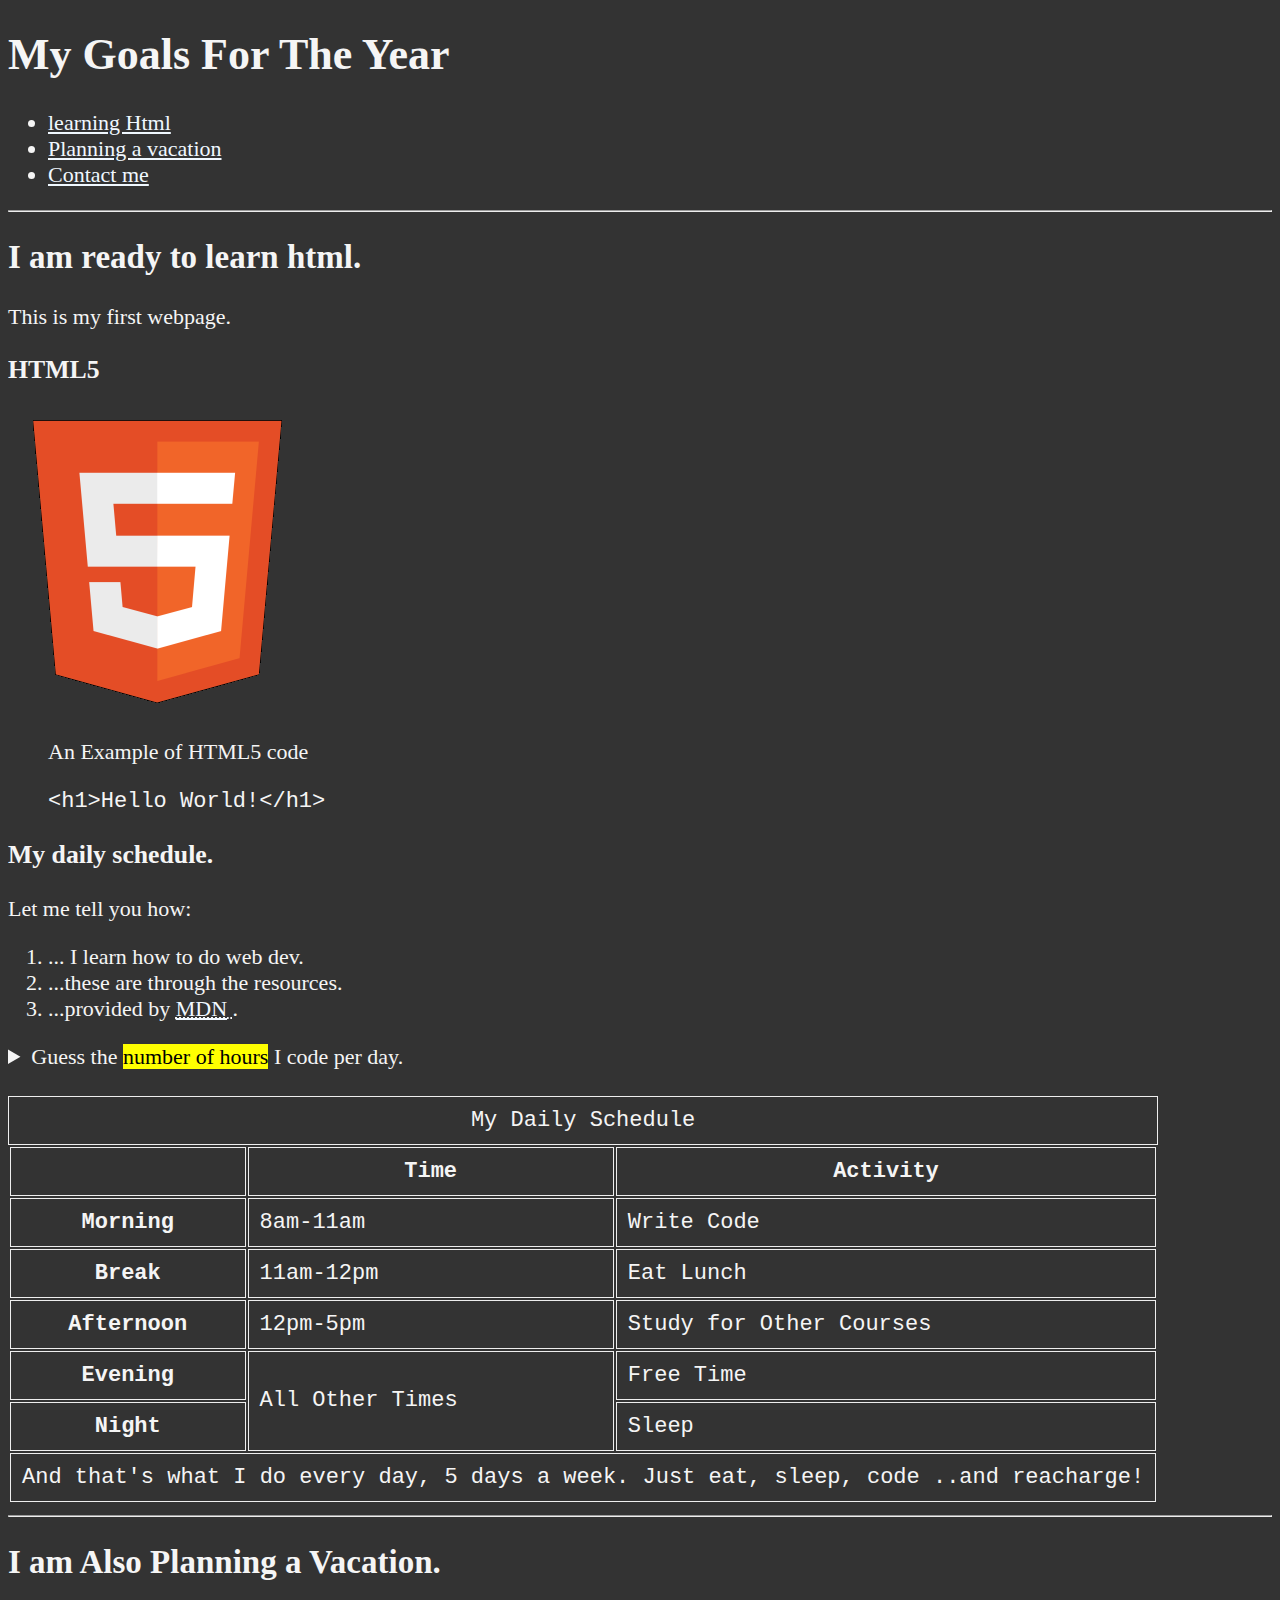
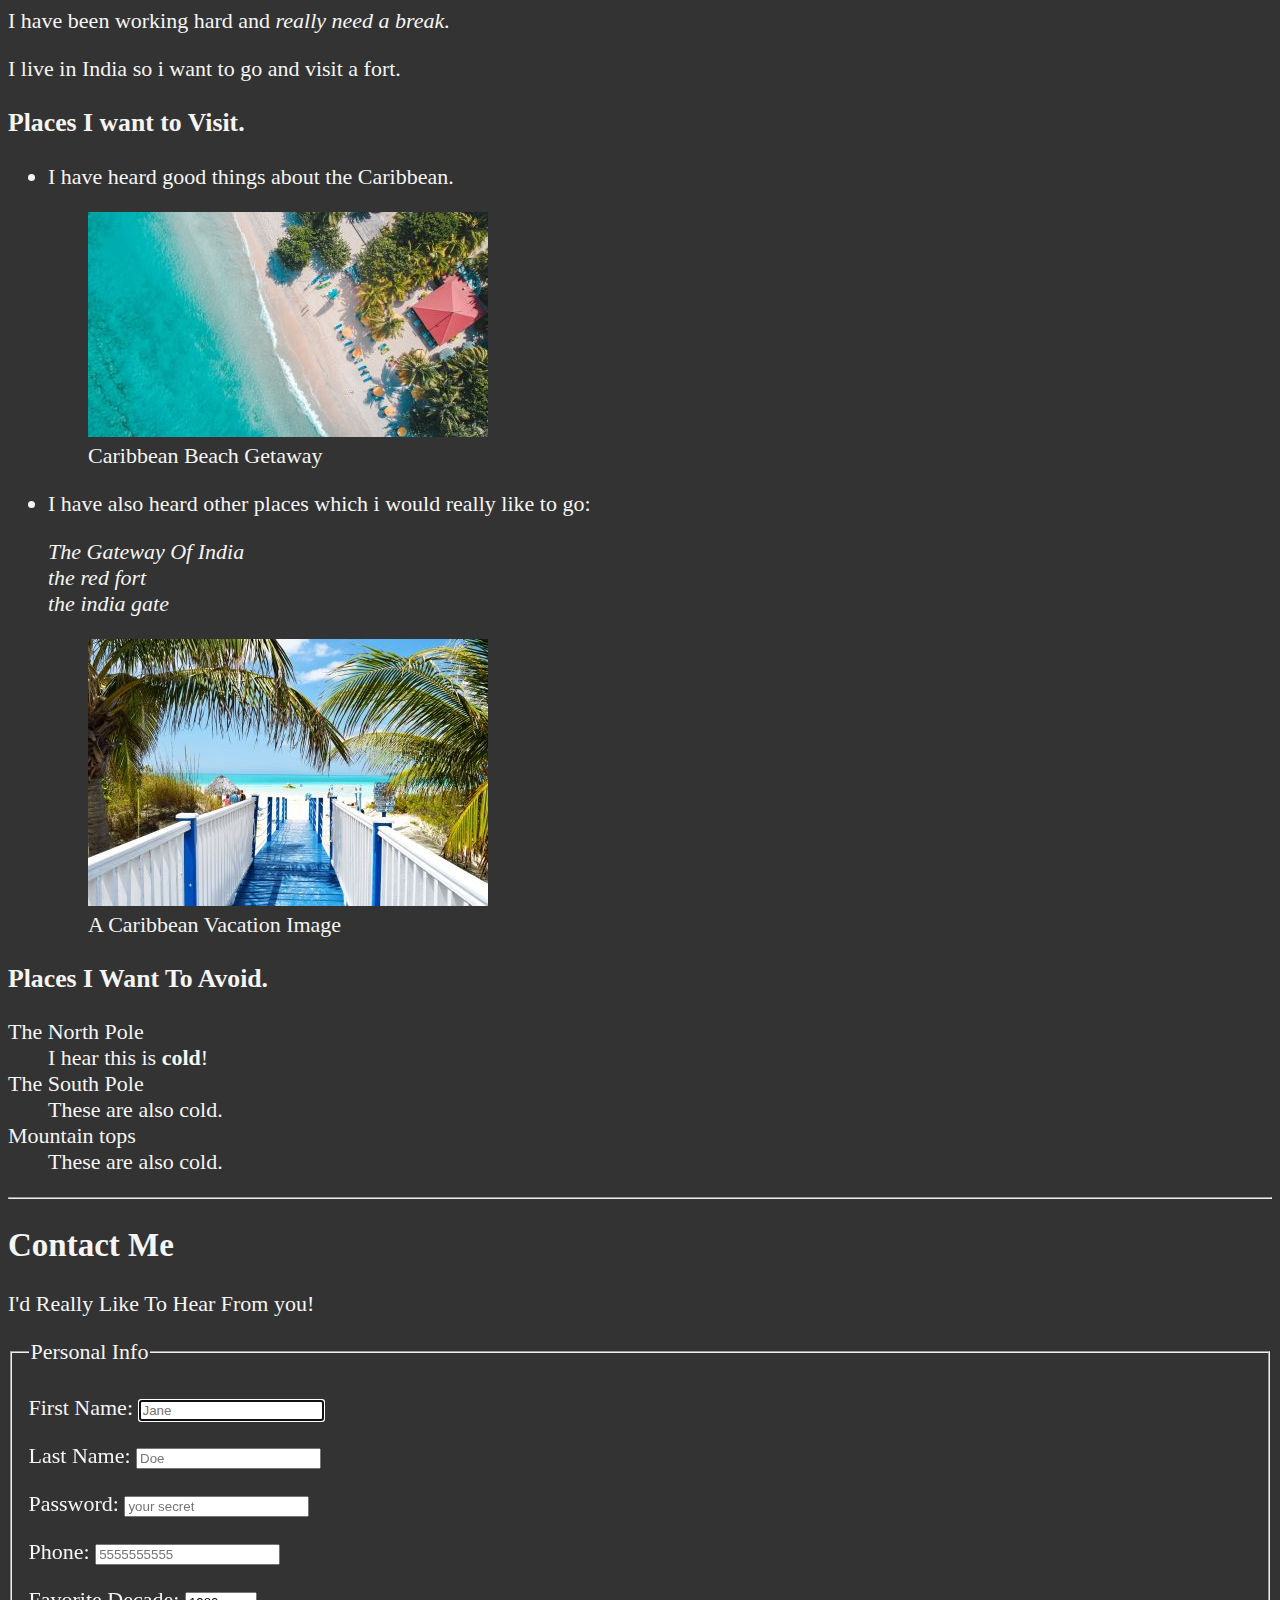
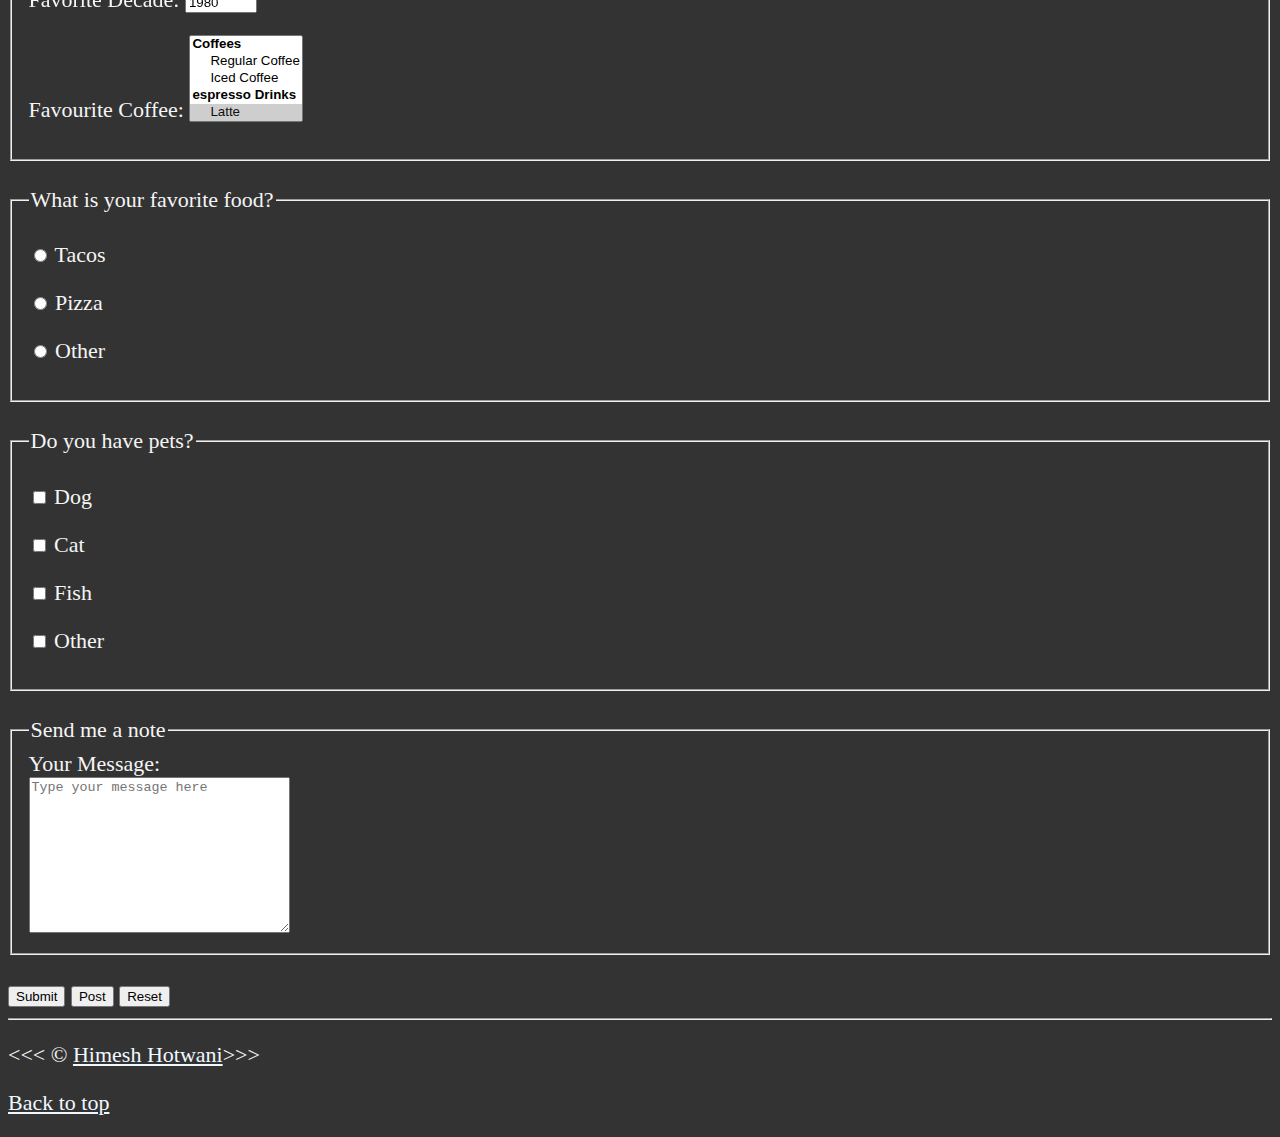
<file: html/index.html>
<!DOCTYPE html>
<html lang="en">
    <head>
        <meta charset="UTF-8">
        <meta name="author" content="Himesh Hotwani">
        <meta name="description" content="This page contains all the things i am learning how to create as i learn HTML.">
        <title>My First Webpage</title>
        <link rel="icon" href="html5.png" type="image/x-icon">
        <link rel="stylesheet" href="main.css" type="text/css">
    </head>
    <body>
        <header>
        <h1>My Goals For The Year</h1>

        <nav aria-label="primary-navigation">
            <ul>
                <li>
                    <a href="#Html"> learning Html</a>
                </li>
                <li>
                    <a href="#vacation">Planning a vacation</a>
                </li>
                <li>
                    <a href="#contact">Contact me</a>
                </li>
            </ul>
        </nav>
    </header>

        <hr><!--horizontal rule-->
    <main>
        <article id="Html">
        <h2>I am ready to learn html.</h2>
        <p>This is my first webpage.</p> 
        <section>
            <h3>HTML5</h3>
        <img src="img/html_logo_300x300.png" alt="HTML 5 Logo" title="I am Learning Html5." width="300" height="300"><!--title not necesary--><!--cumulative layout shift-->
        <figure>
            <figcaption>
                An Example of HTML5 code
            </figcaption>
            <p>
                <code>&lt;h1&gt;Hello World!&lt;/h1&gt;</code>
            </p>
        </figure>
    </section>
    <section>
        <h3>My daily schedule.</h3>
        <p>Let me tell you how:</p>
            <ol>
           <li>... I learn how to do web dev.</li>
           <li>...these are through the resources.</li>
           <li>...provided by <abbr title="Mozilla Developer Network"><!--abbreviations-->
            <a href="https://developer.mozilla.org/">MDN</a>
            </abbr>.</li>
        </ol><!--whitespacing collapsing-->
        <aside>
            <details>
                <summary>Guess the <mark> number of hours</mark> I code per day.</summary>
                <p>I start at <time datetime="08:00"> 8 am</time> and I write code for <time datetime="PT3H"> hours</time> every morning. </p>
            </details>
        </aside>
        <br>
        <table>
            <caption>My Daily Schedule</caption>
            <thead>
            <tr>
                <th>&nbsp;</th>
                <th scope="col">Time</th>
                <th scope="col">Activity</th>
            </tr>
            </thead>
            <tbody>
            <tr>
                <th scope="row" >Morning</th>
                <td>
                    <time datetime="08:00">8am</time>-<time datetime="11:00">11am</time>
                </td>
                <td>Write Code </td>
                
            </tr>
            <tr>
                <th scope="row">Break</th>
                <td>
                    <time datetime="11:00">11am</time>-<time datetime="12:00">12pm</time>
                </td>
                    <td>Eat Lunch</td>
                
            </tr>
            <tr>
                <th scope="row">Afternoon</th>
                <td>
                    <time datetime="12:00">12pm</time>-<time datetime="17:00">5pm</time>
                </td>
                    <td>Study for Other Courses</td>
                
            </tr>
            <tr>
                <th scope="row">Evening</th>
                <td rowspan="2">All Other Times</td>
                <td>Free Time</td>
            </tr>
            <tr>
                <th scope="row">Night</th>
                <td>Sleep</td>
            </tr>
        </tbody>
        <tfoot>
            <tr>
                <td colspan="3">And that's what I do every day, 5 days a week. Just eat, sleep, code ..and reacharge!</td>
            </tr>
        </tfoot>
        </table>
    </section>
        </article>
        
        <hr>
        <article id="vacation">
        <h2>I am Also Planning a Vacation.</h2>
        <p>I have been working hard and <em>really need a break.</em><!--empahsize--></p>
        <p>I live in India so i want to go and visit a fort.</p>
        
        <section>
        <h3>Places I want to Visit.</h3>
        <ul>
        <li><p>I have heard good things about the Caribbean.</p>
        <figure>
        <img src="img/caribbean.jpg" alt="Caribbean Beach" title="I want to visit the Caribbean Beach." width="400" height="225" loading="lazy">
        <figcaption>
            Caribbean Beach Getaway
        </figcaption>
        </figure></li>
        <li><p>I have also heard other places which i would really like to go:</p>
        <address>
            The Gateway Of India <br>
            the red fort <br>
            the india gate
        </address>
        <figure>
        <img src="img/vacation.jpg" alt="The Cancun Vacation" title="It's 5 o'Clock Somwhere!" loading="lazy" width="400" height="267">
        <figcaption>
            A Caribbean Vacation Image
        </figcaption>
    </figure>
    </li> 
    </ul>
        </section>

        <!--TODO: Add more places-->
        <section>
        <h3>Places I Want To Avoid.</h3>
        <dl>
            <dt>The North Pole</dt>
            <dd>I hear this is <strong>cold</strong>!</dd>

            <dt>The South Pole</dt>
            <dd>These are also cold.    </dd>

            <dt>Mountain tops</dt>
            <dd>These are also cold.</dd>
        </dl>
        </section>
        </article>

        <hr>

        <article id="contact">
            <h2>Contact Me</h2>
            <p>I'd Really Like To Hear From you!</p>
            <form action="https://httpbin.org/get" method="get">
                <fieldset>
                    <legend>Personal Info</legend>          
             <p>
                <label for="firstName">First Name:</label>
                <input type="text" name="firstName" id="firstName" placeholder="Jane" autocomplete="on" required autofocus>
            </p>
            <p>
                <label for="lastName">Last Name:</label>
                <input type="text" name="lastName" id="lastName" placeholder="Doe" autocomplete="on" required>
            </p>
            <p>
                <label for="password">Password:</label>
                <input type="password" name="password" id="password" placeholder="your secret" required>
            </p>
            <p>
                <label for="phone">Phone:</label>
                <input type="tel" name="phone" id="phone" placeholder="5555555555" pattern="[0-9]{3}[0-9]{3}[0-9]{4}" required>
            </p>
            <p>
                <label for="decade">Favorite Decade:</label>
                <input type="number" name="decade" id="decade" min="1950" max="2020" step="10" value="1980">
            </p>
            <p>
                <label for="coffee">Favourite Coffee:</label>
                <select name="coffee" id="coffee" multiple size="5">
                    <optgroup label="Coffees">
                    <option value="regular coffee">
                        Regular Coffee
                    </option>
                    <option value="iced coffee">Iced Coffee</option>
                    </optgroup>
                    <optgroup label="espresso Drinks">
                    <option value="Latte" selected>Latte</option>
                    <option value="cappuccino">Cappuccino</option>
                    <option value="cortado">Cortado</option>
                    <option value="americano">Americano</option>
                    </optgroup>
                    <option value="other">Other</option>
                </select>
            </p>
            <!-- <p>
                <label for="coffee">Favorite Coffee</label>
                <input type="text" name="Coffee" id="Coffee" list="coffee-list">
                <datalist id="coffee-list">
                    <option value="coffee">
                    <option value="Latte">
                    <option value="espresso">
                    <option value="cortado">
                    <option value="americano">
                    <option value="other">
                </datalist>
            </p> -->
        </fieldset>
        <br>
        <fieldset>
            <legend>What is your favorite food?</legend>
            <p>
                <input type="radio" name="food" id="tacos" value="tacos">
                <label for="tacos">Tacos</label>
            </p>
            <p>
                <input type="radio" name="food" id="pizza" value="pizza">
                <label for="pizza">Pizza</label>
            </p>
            <p>
                <input type="radio" name="food" id="other" value="other">
                <label for="other">Other</label>
            </p>
        </fieldset>
        <br>
        <fieldset>
            <legend>Do you have pets?</legend>
            <p>
                <input type="checkbox" name="pets" id="dog" value="dog">
                <label for="dog">Dog</label>
            </p>
            <p>
                <input type="checkbox" name="pets" id="cat" value="cat">
                <label for="cat">Cat</label>
            </p>
            <p>
                <input type="checkbox" name="pets" id="fish" value="fish">
                <label for="fish">Fish</label>
            </p>
            <p>
                <input type="checkbox" name="pets" id="otherPet" value="otherPet">
                <label for="otherPet">Other</label>
            </p>
        </fieldset>
        <br>
        <fieldset>
            <legend>Send me a note</legend>
            <label for="message">Your Message:</label><br>
            <textarea name="message" id="message" cols="30" rows="10" placeholder="Type your message here"></textarea>
        </fieldset>
        <br> 
        <button type="submit">Submit</button>
        <button type="submit" formaction="https://httpbin.org/post" formmethod="post">Post</button>
        <button type="reset">Reset</button>
        </form>
        </article>
    </main>
    <hr>
    <footer>
        <p>
        &lt;&lt;&lt; &copy; <a href="about.html">Himesh Hotwani</a>&gt;&gt;&gt;
        </p>
        <p>
            <a href="#">Back to top</a>
        </p>
    </footer>
    </body>
</html>
</file>
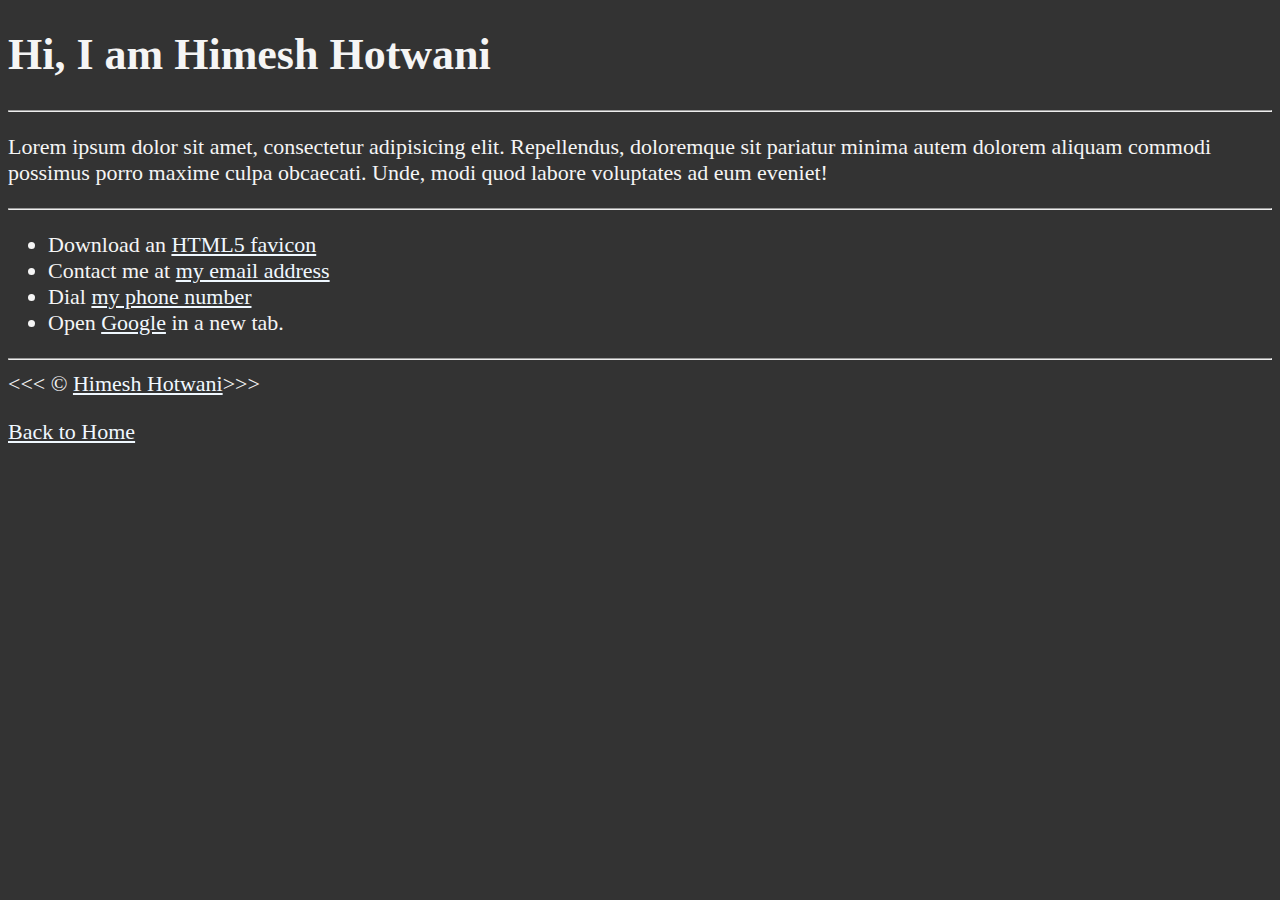
<file: html/about.html>
<!DOCTYPE html>
<html lang="en">
    <head>
        <meta charset="UTF-8">
        <meta name="author" content="Himesh Hotwani">
        <meta name="description" content="Hi I am Himesh Hotwani and this page is about me.">
        <title>
            About me 
        </title>
        <link rel="shortcut icon" href="./favicon.svg" type="image/svg+xml">
        <link rel="icon" href="html5.png" type="image/x-icon">
        <link rel="stylesheet" href="main.css" type="text/css">
    </head>
    <body>
        <h1>Hi, I am Himesh Hotwani</h1>
        <hr><!--horizontal rule-->

        <p>
            Lorem ipsum dolor sit amet, consectetur adipisicing elit. Repellendus, doloremque sit pariatur minima autem dolorem aliquam commodi possimus porro maxime culpa obcaecati. Unde, modi quod labore voluptates ad eum eveniet!
        </p>

        <hr>

        <ul>
            <li>Download an <a href="html5.png" Download>HTML5 favicon</a></li>
            <li>
                Contact me at <a href="mailto:random@email.com">my email address</a>
            </li>
            <li>
                Dial <a href="tel:+1234567890">my phone number</a>
            </li>
            <li>
            Open <a href="https://google.com/" target="_blank">Google</a> in a new tab.
            </li>
        </ul>

        <hr>
        &lt;&lt;&lt; &copy; <a href="about.html">Himesh Hotwani</a>&gt;&gt;&gt;
        <p>
            <a href="/">Back to Home </a>
        </p>
    </body>
</html>
</file>
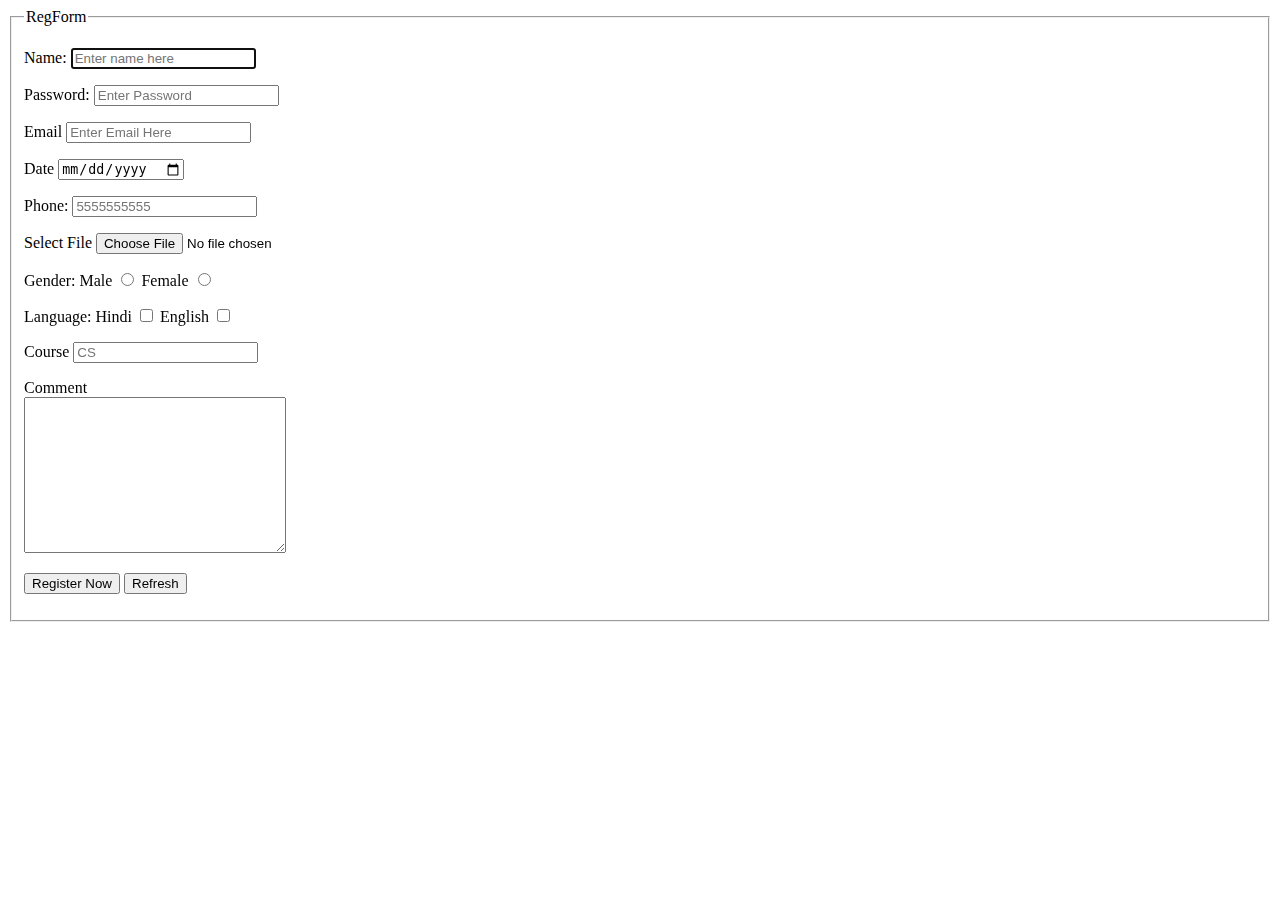
<file: html/hello.html>
<!DOCTYPE html>
<html lang="en">
<head>
    <meta charset="UTF-8">
    <meta name="viewport" content="width=device-width, initial-scale=1.0">
    <title>Form
    </title>
</head>
<body>
    <form action="https://httpbin.org/get" method="get">
    <fieldset>
        <legend>RegForm</legend>          
 <p>
    <label for="Name">Name:</label>
    <input type="text" name="Name" id="Name" placeholder="Enter name here" autocomplete="on" required autofocus>
</p>
<p>
    <label for="password">Password:</label>
    <input type="password" name="password" id="password" placeholder="Enter Password " required>
</p>
    <label for="email">Email</label>
    <input type="email" name="email" placeholder="Enter Email Here" required>
</p>
</p>
    <label for="date">Date</label>
    <input type="date" name="date" required>
</p>
<p>
    <label for="phone">Phone:</label>
    <input type="tel" name="phone" id="phone" placeholder="5555555555" pattern="[0-9]{3}[0-9]{3}[0-9]{4}" required>
</p>
<p>
    <label for="selectfile">Select File</label>
    <input type="file" id="myFile" name="filename">
</p>
<p>
    <label for="gender">Gender:</label>
    <label for="gm">Male</label>
    <input type="radio" name="gender" id="gm" value="m">
    <label for="gf">Female</label>
    <input type="radio" name="gender" id="gf" value="f">
</p>
<p>
    <label for="language">Language: </label>
    <label for="h">Hindi</label>
    <input type="checkbox" name="language" id="h" value="Hindi">
    <label for="e">English</label>
    <input type="checkbox" name="language" id="e" value="English">
</p>
<p>
    <label for="course"> Course </label>
    <input type="text"list="courses" name="course" id="course" placeholder="CS">
    <datalist id="courses">
        <option value="CS">
        <option value="EXTC">
        <option value="INST">
    </datalist>
</p>

<label for="comment">Comment</label><br>
    <textarea name="comment" id="comment" cols="30" rows="10"></textarea>
    <p>
        <input type="submit" name="submit" value="Register Now">
        <input type="reset" value="Refresh">
</p>
    </form>
</body>
</html>
</file>
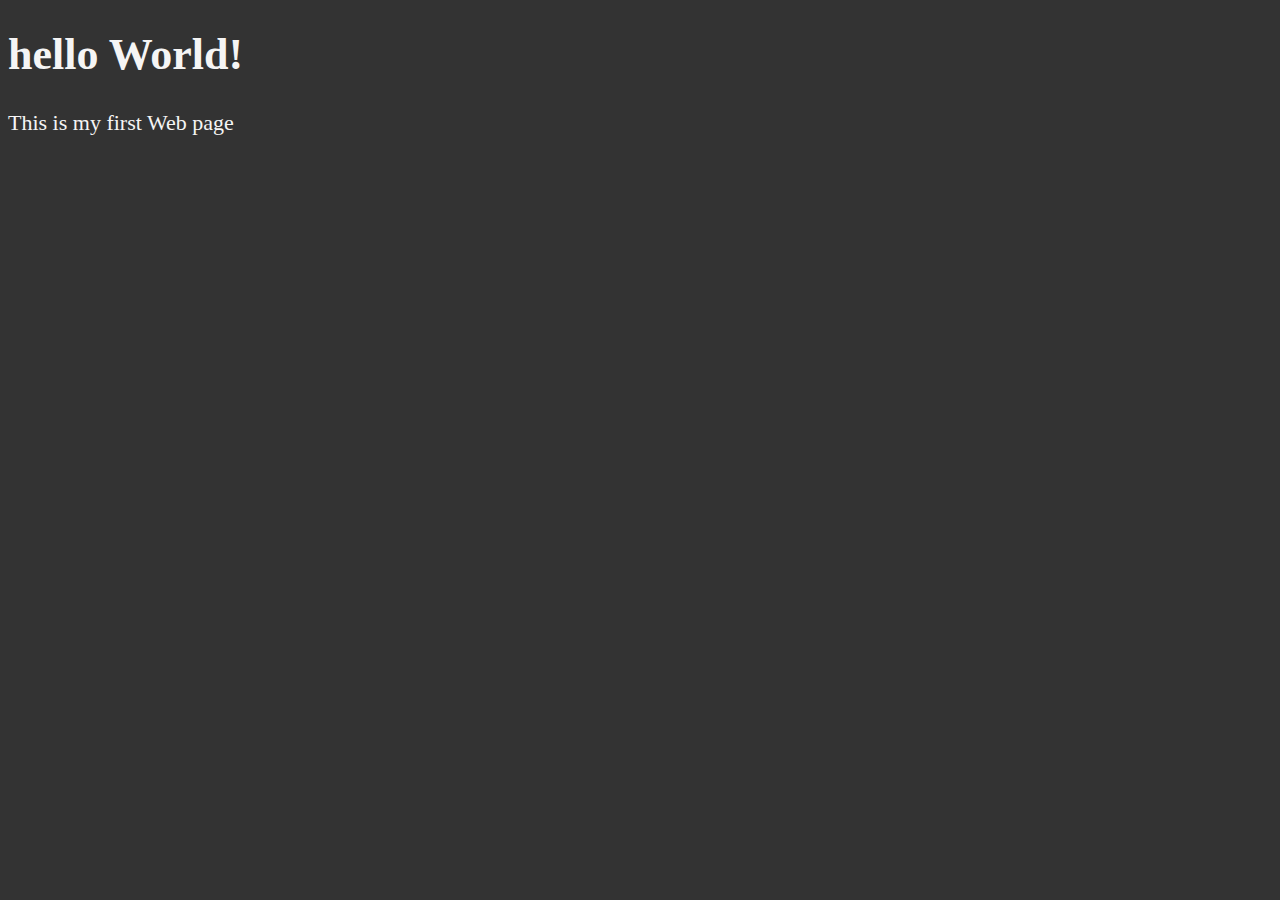
<file: html/index2.html>
<!DOCTYPE html>
<html lang="en">
    <head>
        <meta charset="UTF-8">
        <meta name="author" content="Himesh Hotwani">
        <meta name="description" content="This page contains all the things i am learning how to create as i learn HTML.">
        <title>
            My first Webpage</title>
            <link rel="icon" href="html5.png" type="image/x-icon">
            <link rel="stylesheet" href="main.css" type="text/css">
    </head>
    <body>
        <h1>hello World!</h1>
        <p>This is my first Web page</p>
    </body>

</html>
</file>
<file: html/main.css>
html {
    font-size: 22px
}
body {
    background-color: #333;
    color: whitesmoke;
}

a{
    color: aliceblue;
}

a:visited{
    color: lightgray;
}

a:hover, a:active{
    color: #eee;
}

table tr, th, td, caption{
    border: 1px solid #eee;
    font-family: 'Courier New', Courier, monospace;
    border-collapse: collapse;
    padding: 0.5rem ;
}
</file>
